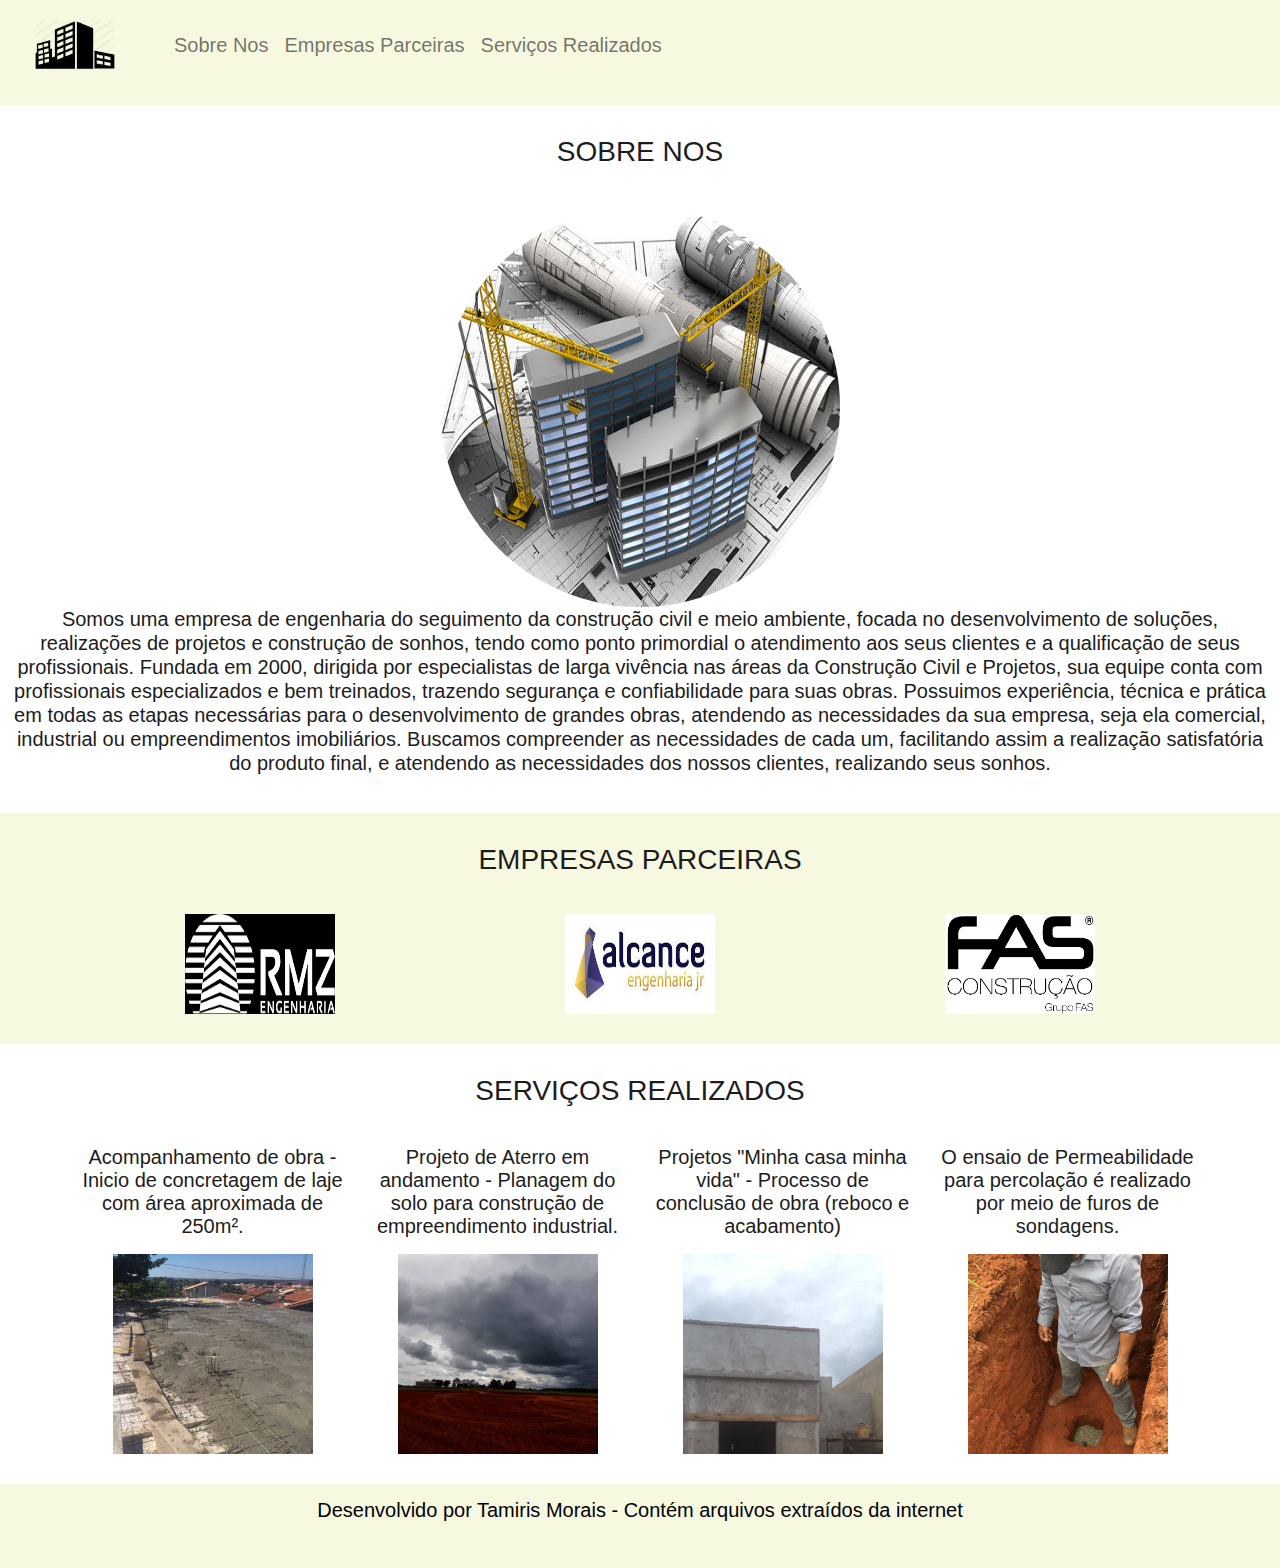
<file: index.html>
<!DOCTYPE html>
<html lange="pt-br">
    <head>
        <title>Minha Página</title>
        <meta charset="utf-8">
        <link rel="stylesheet" type="text/css" href="Bootstrap/css/bootstrap.min.css">
        <link rel="stylesheet" type="text/css" href="css/style.css">
        
    </head>
    <body>
        <nav class="navbar navbar-expand-lg navbar-light margin">
             <a class="navbar-brand" href="#">
                 <img src="img/imagem1.png" width="150" height="50">
             </a>
             
             <div class="collapse navbar-collapse">
                 <ul class="navbar-nav">
                     <li class="nav-item">
                         <a class="nav-link" href="#">Sobre Nos</a>
                     </li>
                     <li class="nav-item">
                        <a class="nav-link" href="#"> Empresas Parceiras</a>
                    </li>
                    <li class="nav-item">
                        <a class="nav-link" href="#">Serviços Realizados</a>
                    </li>
                 </ul>
             </div>

        </nav>

        <section id="quemsomos">
            <div class="container-fluid quem-somos text-center margin">
                <h3 class="margin"> SOBRE NOS</h3> 
                    <img src="img/site1.jpg" class="rounded-circle" width="400" height="400" >
                    <h5> Somos uma empresa de engenharia do seguimento da construção civil e meio ambiente, focada no desenvolvimento de soluções, realizações de projetos e construção de sonhos, tendo como ponto primordial o atendimento aos seus clientes e a qualificação de seus profissionais. Fundada em 2000, dirigida por especialistas de larga vivência nas áreas da Construção Civil e Projetos, sua equipe conta com profissionais especializados e bem treinados, trazendo segurança e confiabilidade para  suas obras.
                        Possuimos experiência, técnica e prática em todas as etapas necessárias para o desenvolvimento de grandes obras, atendendo as necessidades da sua empresa, seja ela comercial, industrial ou empreendimentos imobiliários.
                        Buscamos compreender as necessidades de cada um, facilitando assim a realização satisfatória do produto final, e atendendo as necessidades dos nossos clientes, realizando seus sonhos.
                    </h5>
                
            </div>
        </section>

        <section id="parceiros">
            <div class="container-fluid parceiros text-center margin parceiros">
                <h3 class="margin"> EMPRESAS PARCEIRAS</h3>
                <div class="container">
                    <div class="row">
                        <div class="col-lg-4">
                            <img src="img/download.png"  width="150" height="100"  >
                        </div>
                        <div class="col-lg-4">
                            <img src="img/parceiro2.jpg"  width="150" height="100"  >
                        </div>
                        <div class="col-lg-4">
                            <img src="img/parceiro3.png"  width="150" height="100"  >
                        </div>
                                        
                    </div>

                </div> 
                
            </div>
        </section>

        <section id="servicos">
            <div class="container-fluid parceiros text-center margin servicos">
                <h3 class="margin"> SERVIÇOS REALIZADOS</h3> 
                <div class="container">
                    <div class="row">
                        <div class="col-lg-3">
                            <p>Acompanhamento de obra - Inicio de concretagem de laje com área aproximada de 250m².</p>
                            <img src="img/2018-12-10.jpg" width="200" height="200"  >
                        </div>
                        <div class="col-lg-3">
                            <p>Projeto de Aterro em andamento - Planagem do solo para construção de empreendimento industrial.</p>
                            <img src="img/2019-04-04.jpg" width="200" height="200"  >
                        </div>
                        <div class="col-lg-3">
                            <p>Projetos "Minha casa minha vida" - Processo de conclusão de obra (reboco e acabamento)</p>
                            <img src="img/2019-04-04 (1).jpg" width="200" height="200"  >
                        </div>
                        <div class="col-lg-3">
                            <p>O ensaio de Permeabilidade para percolação é realizado por meio de furos de sondagens. </p>
                            <img src="img/2018-12-18 (1).jpg" width="200" height="200"  >
                        </div>
                        

                    </div>
                                                        
                </div>
            </div>
        </section>

        

        <footer class="container-fluid text-center bg-footer margin">
            <p>Desenvolvido por Tamiris Morais - Contém arquivos extraídos da internet</p>

        </footer>

        
    </body>

</html>
</file>
<file: css/style.css>
body{
    font: 20px Arial, sans-serif;
}
.navbar {
    background-color:#F7F8E0;
      
}
.quem-somos{
    background-color:white;
    color: #1C1C1C;
}
.margin{
    padding-top: 15px;
    padding-bottom: 30px;
}
.parceiros{
    background-color:#F7F8E0;
    color: #1C1C1C;
    }
.servicos{
    background-color: white;
    color: #1C1C1C;
}
.bg-footer{
    background-color:#F7F8E0;
    color: black;
}
</file>
